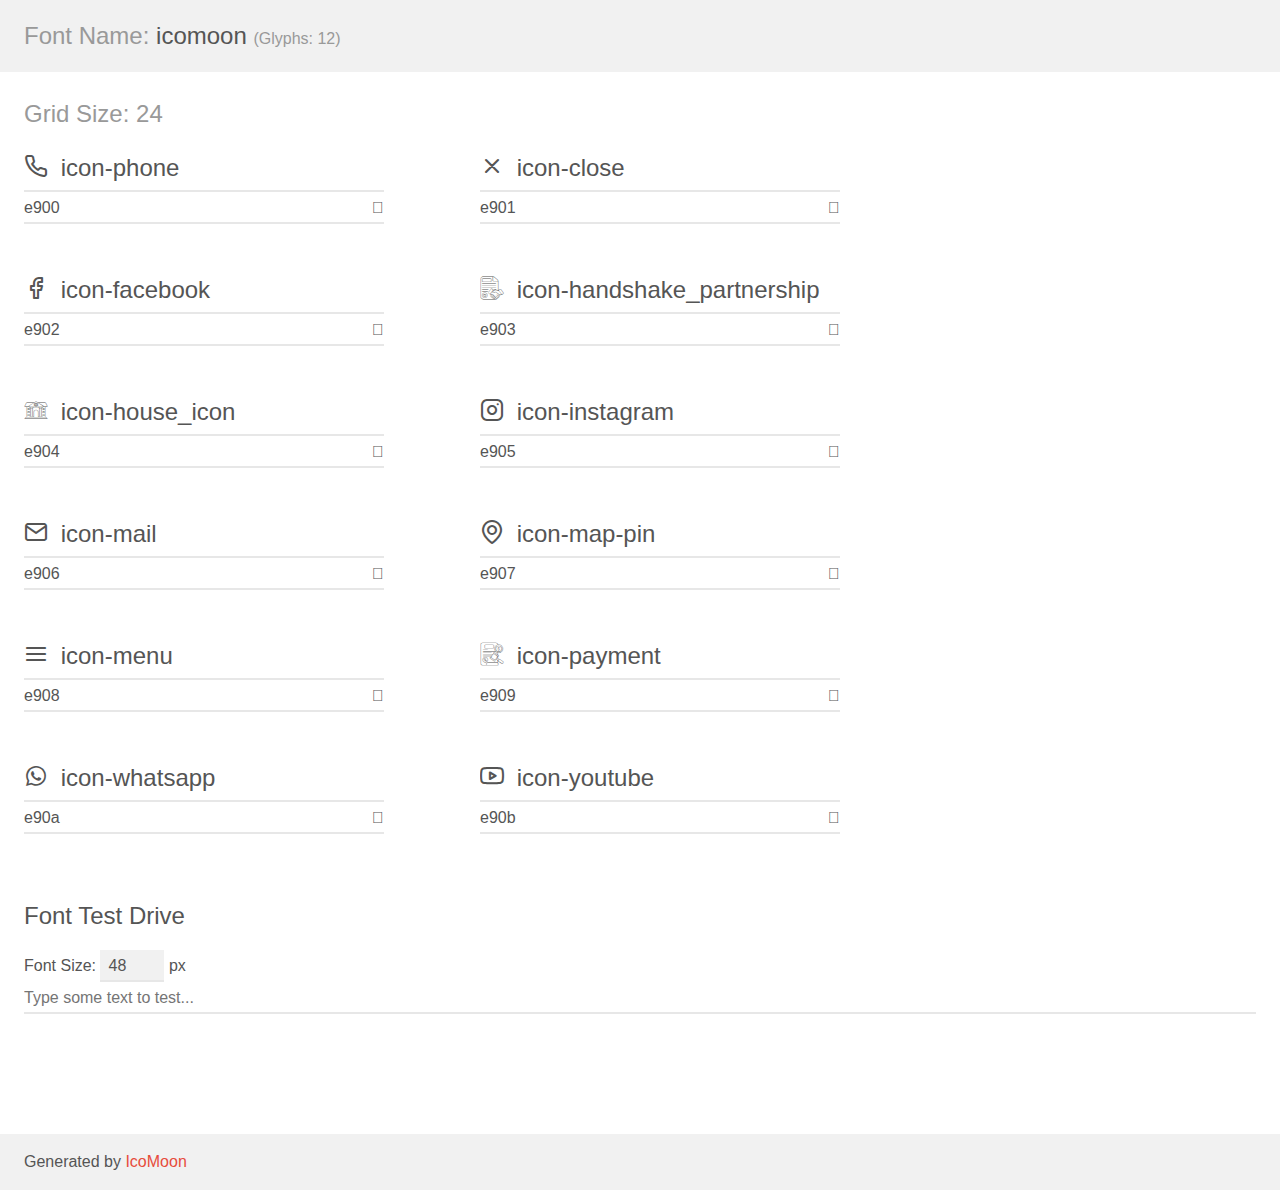
<file: assets/demo.html>
<!doctype html>
<html>
<head>
    <meta charset="utf-8">
    <title>IcoMoon Demo</title>
    <meta name="description" content="An Icon Font Generated By IcoMoon.io">
    <meta name="viewport" content="width=device-width, initial-scale=1">
    <link rel="stylesheet" href="demo-files/demo.css">
    <link rel="stylesheet" href="style.css"></head>
<body>
    <div class="bgc1 clearfix">
        <h1 class="mhmm mvm"><span class="fgc1">Font Name:</span> icomoon <small class="fgc1">(Glyphs:&nbsp;12)</small></h1>
    </div>
    <div class="clearfix mhl ptl">
        <h1 class="mvm mtn fgc1">Grid Size: 24</h1>
        <div class="glyph fs1">
            <div class="clearfix bshadow0 pbs">
                <span class="icon-phone"></span>
                <span class="mls"> icon-phone</span>
            </div>
            <fieldset class="fs0 size1of1 clearfix hidden-false">
                <input type="text" readonly value="e900" class="unit size1of2" />
                <input type="text" maxlength="1" readonly value="&#xe900;" class="unitRight size1of2 talign-right" />
            </fieldset>
            <div class="fs0 bshadow0 clearfix hidden-true">
                <span class="unit pvs fgc1">liga: </span>
                <input type="text" readonly value="" class="liga unitRight" />
            </div>
        </div>
        <div class="glyph fs1">
            <div class="clearfix bshadow0 pbs">
                <span class="icon-close"></span>
                <span class="mls"> icon-close</span>
            </div>
            <fieldset class="fs0 size1of1 clearfix hidden-false">
                <input type="text" readonly value="e901" class="unit size1of2" />
                <input type="text" maxlength="1" readonly value="&#xe901;" class="unitRight size1of2 talign-right" />
            </fieldset>
            <div class="fs0 bshadow0 clearfix hidden-true">
                <span class="unit pvs fgc1">liga: </span>
                <input type="text" readonly value="" class="liga unitRight" />
            </div>
        </div>
        <div class="glyph fs1">
            <div class="clearfix bshadow0 pbs">
                <span class="icon-facebook"></span>
                <span class="mls"> icon-facebook</span>
            </div>
            <fieldset class="fs0 size1of1 clearfix hidden-false">
                <input type="text" readonly value="e902" class="unit size1of2" />
                <input type="text" maxlength="1" readonly value="&#xe902;" class="unitRight size1of2 talign-right" />
            </fieldset>
            <div class="fs0 bshadow0 clearfix hidden-true">
                <span class="unit pvs fgc1">liga: </span>
                <input type="text" readonly value="" class="liga unitRight" />
            </div>
        </div>
        <div class="glyph fs1">
            <div class="clearfix bshadow0 pbs">
                <span class="icon-handshake_partnership"></span>
                <span class="mls"> icon-handshake_partnership</span>
            </div>
            <fieldset class="fs0 size1of1 clearfix hidden-false">
                <input type="text" readonly value="e903" class="unit size1of2" />
                <input type="text" maxlength="1" readonly value="&#xe903;" class="unitRight size1of2 talign-right" />
            </fieldset>
            <div class="fs0 bshadow0 clearfix hidden-true">
                <span class="unit pvs fgc1">liga: </span>
                <input type="text" readonly value="" class="liga unitRight" />
            </div>
        </div>
        <div class="glyph fs1">
            <div class="clearfix bshadow0 pbs">
                <span class="icon-house_icon"></span>
                <span class="mls"> icon-house_icon</span>
            </div>
            <fieldset class="fs0 size1of1 clearfix hidden-false">
                <input type="text" readonly value="e904" class="unit size1of2" />
                <input type="text" maxlength="1" readonly value="&#xe904;" class="unitRight size1of2 talign-right" />
            </fieldset>
            <div class="fs0 bshadow0 clearfix hidden-true">
                <span class="unit pvs fgc1">liga: </span>
                <input type="text" readonly value="" class="liga unitRight" />
            </div>
        </div>
        <div class="glyph fs1">
            <div class="clearfix bshadow0 pbs">
                <span class="icon-instagram"></span>
                <span class="mls"> icon-instagram</span>
            </div>
            <fieldset class="fs0 size1of1 clearfix hidden-false">
                <input type="text" readonly value="e905" class="unit size1of2" />
                <input type="text" maxlength="1" readonly value="&#xe905;" class="unitRight size1of2 talign-right" />
            </fieldset>
            <div class="fs0 bshadow0 clearfix hidden-true">
                <span class="unit pvs fgc1">liga: </span>
                <input type="text" readonly value="" class="liga unitRight" />
            </div>
        </div>
        <div class="glyph fs1">
            <div class="clearfix bshadow0 pbs">
                <span class="icon-mail"></span>
                <span class="mls"> icon-mail</span>
            </div>
            <fieldset class="fs0 size1of1 clearfix hidden-false">
                <input type="text" readonly value="e906" class="unit size1of2" />
                <input type="text" maxlength="1" readonly value="&#xe906;" class="unitRight size1of2 talign-right" />
            </fieldset>
            <div class="fs0 bshadow0 clearfix hidden-true">
                <span class="unit pvs fgc1">liga: </span>
                <input type="text" readonly value="" class="liga unitRight" />
            </div>
        </div>
        <div class="glyph fs1">
            <div class="clearfix bshadow0 pbs">
                <span class="icon-map-pin"></span>
                <span class="mls"> icon-map-pin</span>
            </div>
            <fieldset class="fs0 size1of1 clearfix hidden-false">
                <input type="text" readonly value="e907" class="unit size1of2" />
                <input type="text" maxlength="1" readonly value="&#xe907;" class="unitRight size1of2 talign-right" />
            </fieldset>
            <div class="fs0 bshadow0 clearfix hidden-true">
                <span class="unit pvs fgc1">liga: </span>
                <input type="text" readonly value="" class="liga unitRight" />
            </div>
        </div>
        <div class="glyph fs1">
            <div class="clearfix bshadow0 pbs">
                <span class="icon-menu"></span>
                <span class="mls"> icon-menu</span>
            </div>
            <fieldset class="fs0 size1of1 clearfix hidden-false">
                <input type="text" readonly value="e908" class="unit size1of2" />
                <input type="text" maxlength="1" readonly value="&#xe908;" class="unitRight size1of2 talign-right" />
            </fieldset>
            <div class="fs0 bshadow0 clearfix hidden-true">
                <span class="unit pvs fgc1">liga: </span>
                <input type="text" readonly value="" class="liga unitRight" />
            </div>
        </div>
        <div class="glyph fs1">
            <div class="clearfix bshadow0 pbs">
                <span class="icon-payment"></span>
                <span class="mls"> icon-payment</span>
            </div>
            <fieldset class="fs0 size1of1 clearfix hidden-false">
                <input type="text" readonly value="e909" class="unit size1of2" />
                <input type="text" maxlength="1" readonly value="&#xe909;" class="unitRight size1of2 talign-right" />
            </fieldset>
            <div class="fs0 bshadow0 clearfix hidden-true">
                <span class="unit pvs fgc1">liga: </span>
                <input type="text" readonly value="" class="liga unitRight" />
            </div>
        </div>
        <div class="glyph fs1">
            <div class="clearfix bshadow0 pbs">
                <span class="icon-whatsapp"></span>
                <span class="mls"> icon-whatsapp</span>
            </div>
            <fieldset class="fs0 size1of1 clearfix hidden-false">
                <input type="text" readonly value="e90a" class="unit size1of2" />
                <input type="text" maxlength="1" readonly value="&#xe90a;" class="unitRight size1of2 talign-right" />
            </fieldset>
            <div class="fs0 bshadow0 clearfix hidden-true">
                <span class="unit pvs fgc1">liga: </span>
                <input type="text" readonly value="" class="liga unitRight" />
            </div>
        </div>
        <div class="glyph fs1">
            <div class="clearfix bshadow0 pbs">
                <span class="icon-youtube"></span>
                <span class="mls"> icon-youtube</span>
            </div>
            <fieldset class="fs0 size1of1 clearfix hidden-false">
                <input type="text" readonly value="e90b" class="unit size1of2" />
                <input type="text" maxlength="1" readonly value="&#xe90b;" class="unitRight size1of2 talign-right" />
            </fieldset>
            <div class="fs0 bshadow0 clearfix hidden-true">
                <span class="unit pvs fgc1">liga: </span>
                <input type="text" readonly value="" class="liga unitRight" />
            </div>
        </div>
    </div>

    <!--[if gt IE 8]><!-->
    <div class="mhl clearfix mbl">
        <h1>Font Test Drive</h1>
        <label>
            Font Size: <input id="fontSize" type="number" class="textbox0 mbm"
            min="8" value="48" />
            px
        </label>
        <input id="testText" type="text" class="phl size1of1 mvl"
        placeholder="Type some text to test..." value=""/>
        <div id="testDrive" class="icon-" style="font-family: icomoon">&nbsp;
        </div>
    </div>
    <!--<![endif]-->
    <div class="bgc1 clearfix">
        <p class="mhl">Generated by <a href="https://icomoon.io/app">IcoMoon</a></p>
    </div>

    <script src="demo-files/demo.js"></script>
</body>
</html>
</file>
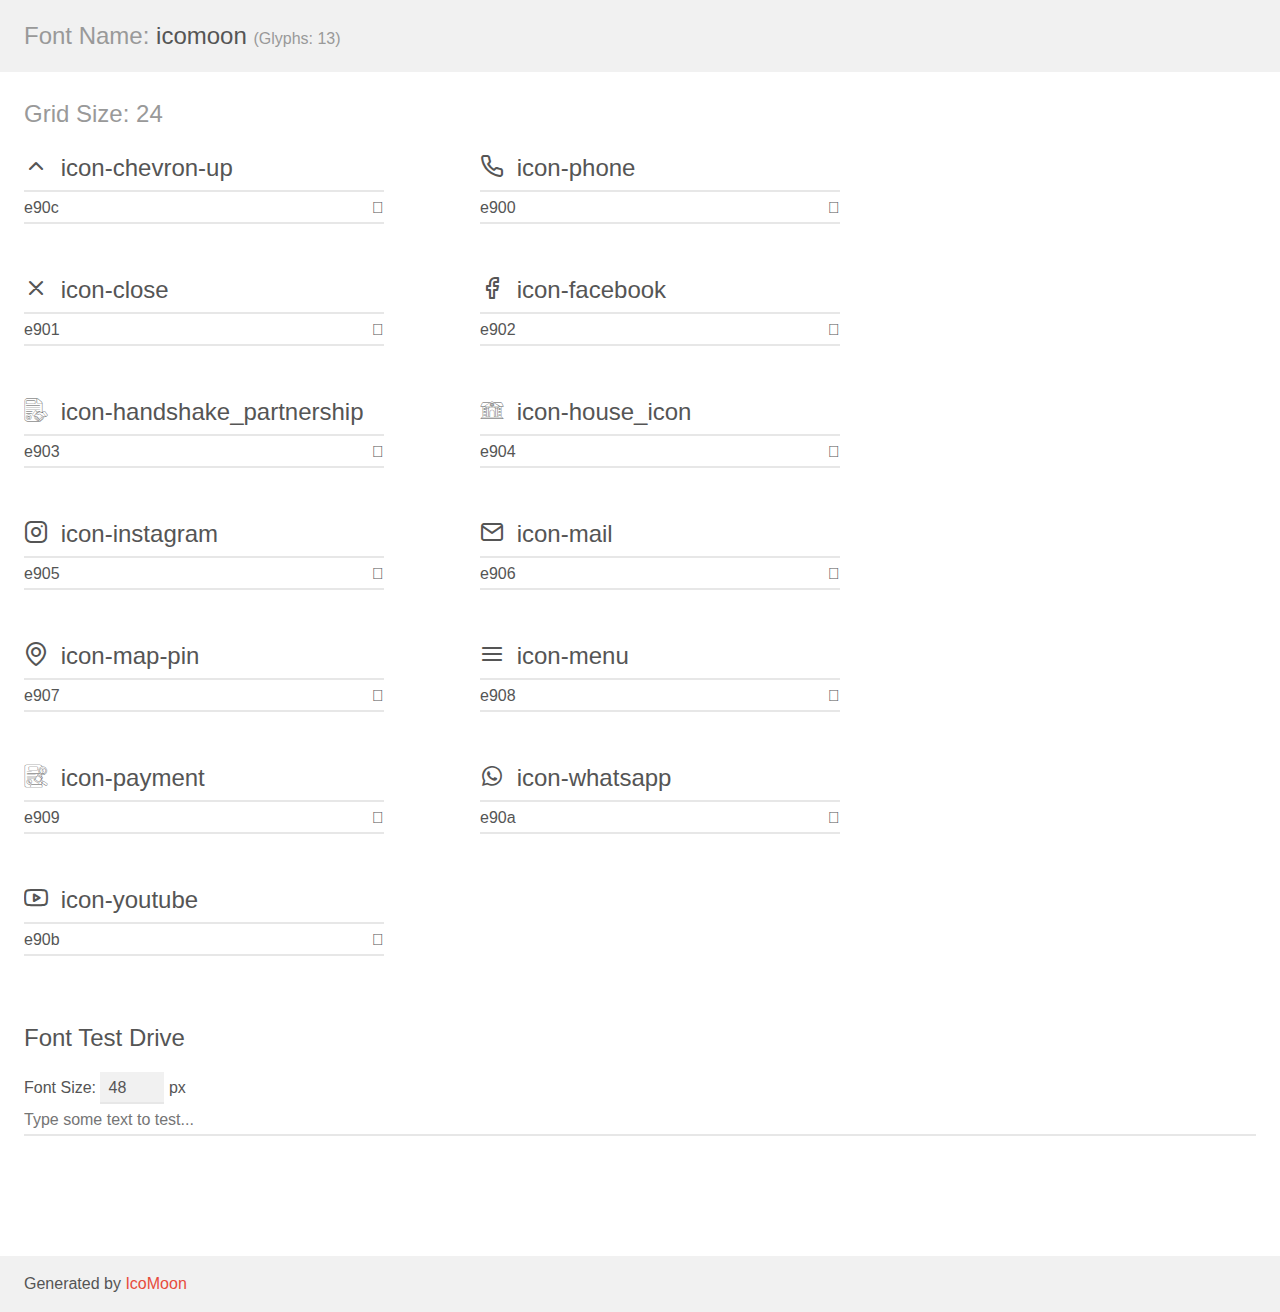
<file: assets/fonts/demo.html>
<!doctype html>
<html>
<head>
    <meta charset="utf-8">
    <title>IcoMoon Demo</title>
    <meta name="description" content="An Icon Font Generated By IcoMoon.io">
    <meta name="viewport" content="width=device-width, initial-scale=1">
    <link rel="stylesheet" href="demo-files/demo.css">
    <link rel="stylesheet" href="style.css"></head>
<body>
    <div class="bgc1 clearfix">
        <h1 class="mhmm mvm"><span class="fgc1">Font Name:</span> icomoon <small class="fgc1">(Glyphs:&nbsp;13)</small></h1>
    </div>
    <div class="clearfix mhl ptl">
        <h1 class="mvm mtn fgc1">Grid Size: 24</h1>
        <div class="glyph fs1">
            <div class="clearfix bshadow0 pbs">
                <span class="icon-chevron-up"></span>
                <span class="mls"> icon-chevron-up</span>
            </div>
            <fieldset class="fs0 size1of1 clearfix hidden-false">
                <input type="text" readonly value="e90c" class="unit size1of2" />
                <input type="text" maxlength="1" readonly value="&#xe90c;" class="unitRight size1of2 talign-right" />
            </fieldset>
            <div class="fs0 bshadow0 clearfix hidden-true">
                <span class="unit pvs fgc1">liga: </span>
                <input type="text" readonly value="" class="liga unitRight" />
            </div>
        </div>
        <div class="glyph fs1">
            <div class="clearfix bshadow0 pbs">
                <span class="icon-phone"></span>
                <span class="mls"> icon-phone</span>
            </div>
            <fieldset class="fs0 size1of1 clearfix hidden-false">
                <input type="text" readonly value="e900" class="unit size1of2" />
                <input type="text" maxlength="1" readonly value="&#xe900;" class="unitRight size1of2 talign-right" />
            </fieldset>
            <div class="fs0 bshadow0 clearfix hidden-true">
                <span class="unit pvs fgc1">liga: </span>
                <input type="text" readonly value="" class="liga unitRight" />
            </div>
        </div>
        <div class="glyph fs1">
            <div class="clearfix bshadow0 pbs">
                <span class="icon-close"></span>
                <span class="mls"> icon-close</span>
            </div>
            <fieldset class="fs0 size1of1 clearfix hidden-false">
                <input type="text" readonly value="e901" class="unit size1of2" />
                <input type="text" maxlength="1" readonly value="&#xe901;" class="unitRight size1of2 talign-right" />
            </fieldset>
            <div class="fs0 bshadow0 clearfix hidden-true">
                <span class="unit pvs fgc1">liga: </span>
                <input type="text" readonly value="" class="liga unitRight" />
            </div>
        </div>
        <div class="glyph fs1">
            <div class="clearfix bshadow0 pbs">
                <span class="icon-facebook"></span>
                <span class="mls"> icon-facebook</span>
            </div>
            <fieldset class="fs0 size1of1 clearfix hidden-false">
                <input type="text" readonly value="e902" class="unit size1of2" />
                <input type="text" maxlength="1" readonly value="&#xe902;" class="unitRight size1of2 talign-right" />
            </fieldset>
            <div class="fs0 bshadow0 clearfix hidden-true">
                <span class="unit pvs fgc1">liga: </span>
                <input type="text" readonly value="" class="liga unitRight" />
            </div>
        </div>
        <div class="glyph fs1">
            <div class="clearfix bshadow0 pbs">
                <span class="icon-handshake_partnership"></span>
                <span class="mls"> icon-handshake_partnership</span>
            </div>
            <fieldset class="fs0 size1of1 clearfix hidden-false">
                <input type="text" readonly value="e903" class="unit size1of2" />
                <input type="text" maxlength="1" readonly value="&#xe903;" class="unitRight size1of2 talign-right" />
            </fieldset>
            <div class="fs0 bshadow0 clearfix hidden-true">
                <span class="unit pvs fgc1">liga: </span>
                <input type="text" readonly value="" class="liga unitRight" />
            </div>
        </div>
        <div class="glyph fs1">
            <div class="clearfix bshadow0 pbs">
                <span class="icon-house_icon"></span>
                <span class="mls"> icon-house_icon</span>
            </div>
            <fieldset class="fs0 size1of1 clearfix hidden-false">
                <input type="text" readonly value="e904" class="unit size1of2" />
                <input type="text" maxlength="1" readonly value="&#xe904;" class="unitRight size1of2 talign-right" />
            </fieldset>
            <div class="fs0 bshadow0 clearfix hidden-true">
                <span class="unit pvs fgc1">liga: </span>
                <input type="text" readonly value="" class="liga unitRight" />
            </div>
        </div>
        <div class="glyph fs1">
            <div class="clearfix bshadow0 pbs">
                <span class="icon-instagram"></span>
                <span class="mls"> icon-instagram</span>
            </div>
            <fieldset class="fs0 size1of1 clearfix hidden-false">
                <input type="text" readonly value="e905" class="unit size1of2" />
                <input type="text" maxlength="1" readonly value="&#xe905;" class="unitRight size1of2 talign-right" />
            </fieldset>
            <div class="fs0 bshadow0 clearfix hidden-true">
                <span class="unit pvs fgc1">liga: </span>
                <input type="text" readonly value="" class="liga unitRight" />
            </div>
        </div>
        <div class="glyph fs1">
            <div class="clearfix bshadow0 pbs">
                <span class="icon-mail"></span>
                <span class="mls"> icon-mail</span>
            </div>
            <fieldset class="fs0 size1of1 clearfix hidden-false">
                <input type="text" readonly value="e906" class="unit size1of2" />
                <input type="text" maxlength="1" readonly value="&#xe906;" class="unitRight size1of2 talign-right" />
            </fieldset>
            <div class="fs0 bshadow0 clearfix hidden-true">
                <span class="unit pvs fgc1">liga: </span>
                <input type="text" readonly value="" class="liga unitRight" />
            </div>
        </div>
        <div class="glyph fs1">
            <div class="clearfix bshadow0 pbs">
                <span class="icon-map-pin"></span>
                <span class="mls"> icon-map-pin</span>
            </div>
            <fieldset class="fs0 size1of1 clearfix hidden-false">
                <input type="text" readonly value="e907" class="unit size1of2" />
                <input type="text" maxlength="1" readonly value="&#xe907;" class="unitRight size1of2 talign-right" />
            </fieldset>
            <div class="fs0 bshadow0 clearfix hidden-true">
                <span class="unit pvs fgc1">liga: </span>
                <input type="text" readonly value="" class="liga unitRight" />
            </div>
        </div>
        <div class="glyph fs1">
            <div class="clearfix bshadow0 pbs">
                <span class="icon-menu"></span>
                <span class="mls"> icon-menu</span>
            </div>
            <fieldset class="fs0 size1of1 clearfix hidden-false">
                <input type="text" readonly value="e908" class="unit size1of2" />
                <input type="text" maxlength="1" readonly value="&#xe908;" class="unitRight size1of2 talign-right" />
            </fieldset>
            <div class="fs0 bshadow0 clearfix hidden-true">
                <span class="unit pvs fgc1">liga: </span>
                <input type="text" readonly value="" class="liga unitRight" />
            </div>
        </div>
        <div class="glyph fs1">
            <div class="clearfix bshadow0 pbs">
                <span class="icon-payment"></span>
                <span class="mls"> icon-payment</span>
            </div>
            <fieldset class="fs0 size1of1 clearfix hidden-false">
                <input type="text" readonly value="e909" class="unit size1of2" />
                <input type="text" maxlength="1" readonly value="&#xe909;" class="unitRight size1of2 talign-right" />
            </fieldset>
            <div class="fs0 bshadow0 clearfix hidden-true">
                <span class="unit pvs fgc1">liga: </span>
                <input type="text" readonly value="" class="liga unitRight" />
            </div>
        </div>
        <div class="glyph fs1">
            <div class="clearfix bshadow0 pbs">
                <span class="icon-whatsapp"></span>
                <span class="mls"> icon-whatsapp</span>
            </div>
            <fieldset class="fs0 size1of1 clearfix hidden-false">
                <input type="text" readonly value="e90a" class="unit size1of2" />
                <input type="text" maxlength="1" readonly value="&#xe90a;" class="unitRight size1of2 talign-right" />
            </fieldset>
            <div class="fs0 bshadow0 clearfix hidden-true">
                <span class="unit pvs fgc1">liga: </span>
                <input type="text" readonly value="" class="liga unitRight" />
            </div>
        </div>
        <div class="glyph fs1">
            <div class="clearfix bshadow0 pbs">
                <span class="icon-youtube"></span>
                <span class="mls"> icon-youtube</span>
            </div>
            <fieldset class="fs0 size1of1 clearfix hidden-false">
                <input type="text" readonly value="e90b" class="unit size1of2" />
                <input type="text" maxlength="1" readonly value="&#xe90b;" class="unitRight size1of2 talign-right" />
            </fieldset>
            <div class="fs0 bshadow0 clearfix hidden-true">
                <span class="unit pvs fgc1">liga: </span>
                <input type="text" readonly value="" class="liga unitRight" />
            </div>
        </div>
    </div>

    <!--[if gt IE 8]><!-->
    <div class="mhl clearfix mbl">
        <h1>Font Test Drive</h1>
        <label>
            Font Size: <input id="fontSize" type="number" class="textbox0 mbm"
            min="8" value="48" />
            px
        </label>
        <input id="testText" type="text" class="phl size1of1 mvl"
        placeholder="Type some text to test..." value=""/>
        <div id="testDrive" class="icon-" style="font-family: icomoon">&nbsp;
        </div>
    </div>
    <!--<![endif]-->
    <div class="bgc1 clearfix">
        <p class="mhl">Generated by <a href="https://icomoon.io/app">IcoMoon</a></p>
    </div>

    <script src="demo-files/demo.js"></script>
</body>
</html>
</file>
<file: assets/demo-files/demo.css>
body {
  padding: 0;
  margin: 0;
  font-family: sans-serif;
  font-size: 1em;
  line-height: 1.5;
  color: #555;
  background: #fff;
}
h1 {
  font-size: 1.5em;
  font-weight: normal;
}
small {
  font-size: .66666667em;
}
a {
  color: #e74c3c;
  text-decoration: none;
}
a:hover, a:focus {
  box-shadow: 0 1px #e74c3c;
}
.bshadow0, input {
  box-shadow: inset 0 -2px #e7e7e7;
}
input:hover {
  box-shadow: inset 0 -2px #ccc;
}
input, fieldset {
  font-family: sans-serif;
  font-size: 1em;
  margin: 0;
  padding: 0;
  border: 0;
}
input {
  color: inherit;
  line-height: 1.5;
  height: 1.5em;
  padding: .25em 0;
}
input:focus {
  outline: none;
  box-shadow: inset 0 -2px #449fdb;
}
.glyph {
  font-size: 16px;
  width: 15em;
  padding-bottom: 1em;
  margin-right: 4em;
  margin-bottom: 1em;
  float: left;
  overflow: hidden;
}
.liga {
  width: 80%;
  width: calc(100% - 2.5em);
}
.talign-right {
  text-align: right;
}
.talign-center {
  text-align: center;
}
.bgc1 {
  background: #f1f1f1;
}
.fgc1 {
  color: #999;
}
.fgc0 {
  color: #000;
}
p {
  margin-top: 1em;
  margin-bottom: 1em;
}
.mvm {
  margin-top: .75em;
  margin-bottom: .75em;
}
.mtn {
  margin-top: 0;
}
.mtl, .mal {
  margin-top: 1.5em;
}
.mbl, .mal {
  margin-bottom: 1.5em;
}
.mal, .mhl {
  margin-left: 1.5em;
  margin-right: 1.5em;
}
.mhmm {
  margin-left: 1em;
  margin-right: 1em;
}
.mls {
  margin-left: .25em;
}
.ptl {
  padding-top: 1.5em;
}
.pbs, .pvs {
  padding-bottom: .25em;
}
.pvs, .pts {
  padding-top: .25em;
}
.unit {
  float: left;
}
.unitRight {
  float: right;
}
.size1of2 {
  width: 50%;
}
.size1of1 {
  width: 100%;
}
.clearfix:before, .clearfix:after {
  content: " ";
  display: table;
}
.clearfix:after {
  clear: both;
}
.hidden-true {
  display: none;
}
.textbox0 {
  width: 3em;
  background: #f1f1f1;
  padding: .25em .5em;
  line-height: 1.5;
  height: 1.5em;
}
#testDrive {
  display: block;
  padding-top: 24px;
  line-height: 1.5;
}
.fs0 {
  font-size: 16px;
}
.fs1 {
  font-size: 24px;
}
</file>
<file: assets/style.css>
@font-face {
  font-family: 'icomoon';
  src:  url('fonts/icomoon.eot?ukhvnt');
  src:  url('fonts/icomoon.eot?ukhvnt#iefix') format('embedded-opentype'),
    url('fonts/icomoon.ttf?ukhvnt') format('truetype'),
    url('fonts/icomoon.woff?ukhvnt') format('woff'),
    url('fonts/icomoon.svg?ukhvnt#icomoon') format('svg');
  font-weight: normal;
  font-style: normal;
  font-display: block;
}

[class^="icon-"], [class*=" icon-"] {
  /* use !important to prevent issues with browser extensions that change fonts */
  font-family: 'icomoon' !important;
  speak: never;
  font-style: normal;
  font-weight: normal;
  font-variant: normal;
  text-transform: none;
  line-height: 1;

  /* Better Font Rendering =========== */
  -webkit-font-smoothing: antialiased;
  -moz-osx-font-smoothing: grayscale;
}

.icon-phone:before {
  content: "\e900";
}
.icon-close:before {
  content: "\e901";
}
.icon-facebook:before {
  content: "\e902";
}
.icon-handshake_partnership:before {
  content: "\e903";
}
.icon-house_icon:before {
  content: "\e904";
}
.icon-instagram:before {
  content: "\e905";
}
.icon-mail:before {
  content: "\e906";
}
.icon-map-pin:before {
  content: "\e907";
}
.icon-menu:before {
  content: "\e908";
}
.icon-payment:before {
  content: "\e909";
}
.icon-whatsapp:before {
  content: "\e90a";
}
.icon-youtube:before {
  content: "\e90b";
}
</file>
<file: assets/fonts/demo-files/demo.css>
body {
  padding: 0;
  margin: 0;
  font-family: sans-serif;
  font-size: 1em;
  line-height: 1.5;
  color: #555;
  background: #fff;
}
h1 {
  font-size: 1.5em;
  font-weight: normal;
}
small {
  font-size: .66666667em;
}
a {
  color: #e74c3c;
  text-decoration: none;
}
a:hover, a:focus {
  box-shadow: 0 1px #e74c3c;
}
.bshadow0, input {
  box-shadow: inset 0 -2px #e7e7e7;
}
input:hover {
  box-shadow: inset 0 -2px #ccc;
}
input, fieldset {
  font-family: sans-serif;
  font-size: 1em;
  margin: 0;
  padding: 0;
  border: 0;
}
input {
  color: inherit;
  line-height: 1.5;
  height: 1.5em;
  padding: .25em 0;
}
input:focus {
  outline: none;
  box-shadow: inset 0 -2px #449fdb;
}
.glyph {
  font-size: 16px;
  width: 15em;
  padding-bottom: 1em;
  margin-right: 4em;
  margin-bottom: 1em;
  float: left;
  overflow: hidden;
}
.liga {
  width: 80%;
  width: calc(100% - 2.5em);
}
.talign-right {
  text-align: right;
}
.talign-center {
  text-align: center;
}
.bgc1 {
  background: #f1f1f1;
}
.fgc1 {
  color: #999;
}
.fgc0 {
  color: #000;
}
p {
  margin-top: 1em;
  margin-bottom: 1em;
}
.mvm {
  margin-top: .75em;
  margin-bottom: .75em;
}
.mtn {
  margin-top: 0;
}
.mtl, .mal {
  margin-top: 1.5em;
}
.mbl, .mal {
  margin-bottom: 1.5em;
}
.mal, .mhl {
  margin-left: 1.5em;
  margin-right: 1.5em;
}
.mhmm {
  margin-left: 1em;
  margin-right: 1em;
}
.mls {
  margin-left: .25em;
}
.ptl {
  padding-top: 1.5em;
}
.pbs, .pvs {
  padding-bottom: .25em;
}
.pvs, .pts {
  padding-top: .25em;
}
.unit {
  float: left;
}
.unitRight {
  float: right;
}
.size1of2 {
  width: 50%;
}
.size1of1 {
  width: 100%;
}
.clearfix:before, .clearfix:after {
  content: " ";
  display: table;
}
.clearfix:after {
  clear: both;
}
.hidden-true {
  display: none;
}
.textbox0 {
  width: 3em;
  background: #f1f1f1;
  padding: .25em .5em;
  line-height: 1.5;
  height: 1.5em;
}
#testDrive {
  display: block;
  padding-top: 24px;
  line-height: 1.5;
}
.fs0 {
  font-size: 16px;
}
.fs1 {
  font-size: 24px;
}
</file>
<file: assets/fonts/style.css>
@font-face {
  font-family: 'icomoon';
  src:  url('fonts/icomoon.eot?c95zlf');
  src:  url('fonts/icomoon.eot?c95zlf#iefix') format('embedded-opentype'),
    url('fonts/icomoon.ttf?c95zlf') format('truetype'),
    url('fonts/icomoon.woff?c95zlf') format('woff'),
    url('fonts/icomoon.svg?c95zlf#icomoon') format('svg');
  font-weight: normal;
  font-style: normal;
  font-display: block;
}

[class^="icon-"], [class*=" icon-"] {
  /* use !important to prevent issues with browser extensions that change fonts */
  font-family: 'icomoon' !important;
  speak: never;
  font-style: normal;
  font-weight: normal;
  font-variant: normal;
  text-transform: none;
  line-height: 1;

  /* Better Font Rendering =========== */
  -webkit-font-smoothing: antialiased;
  -moz-osx-font-smoothing: grayscale;
}

.icon-chevron-up:before {
  content: "\e90c";
}
.icon-phone:before {
  content: "\e900";
}
.icon-close:before {
  content: "\e901";
}
.icon-facebook:before {
  content: "\e902";
}
.icon-handshake_partnership:before {
  content: "\e903";
}
.icon-house_icon:before {
  content: "\e904";
}
.icon-instagram:before {
  content: "\e905";
}
.icon-mail:before {
  content: "\e906";
}
.icon-map-pin:before {
  content: "\e907";
}
.icon-menu:before {
  content: "\e908";
}
.icon-payment:before {
  content: "\e909";
}
.icon-whatsapp:before {
  content: "\e90a";
}
.icon-youtube:before {
  content: "\e90b";
}
</file>
